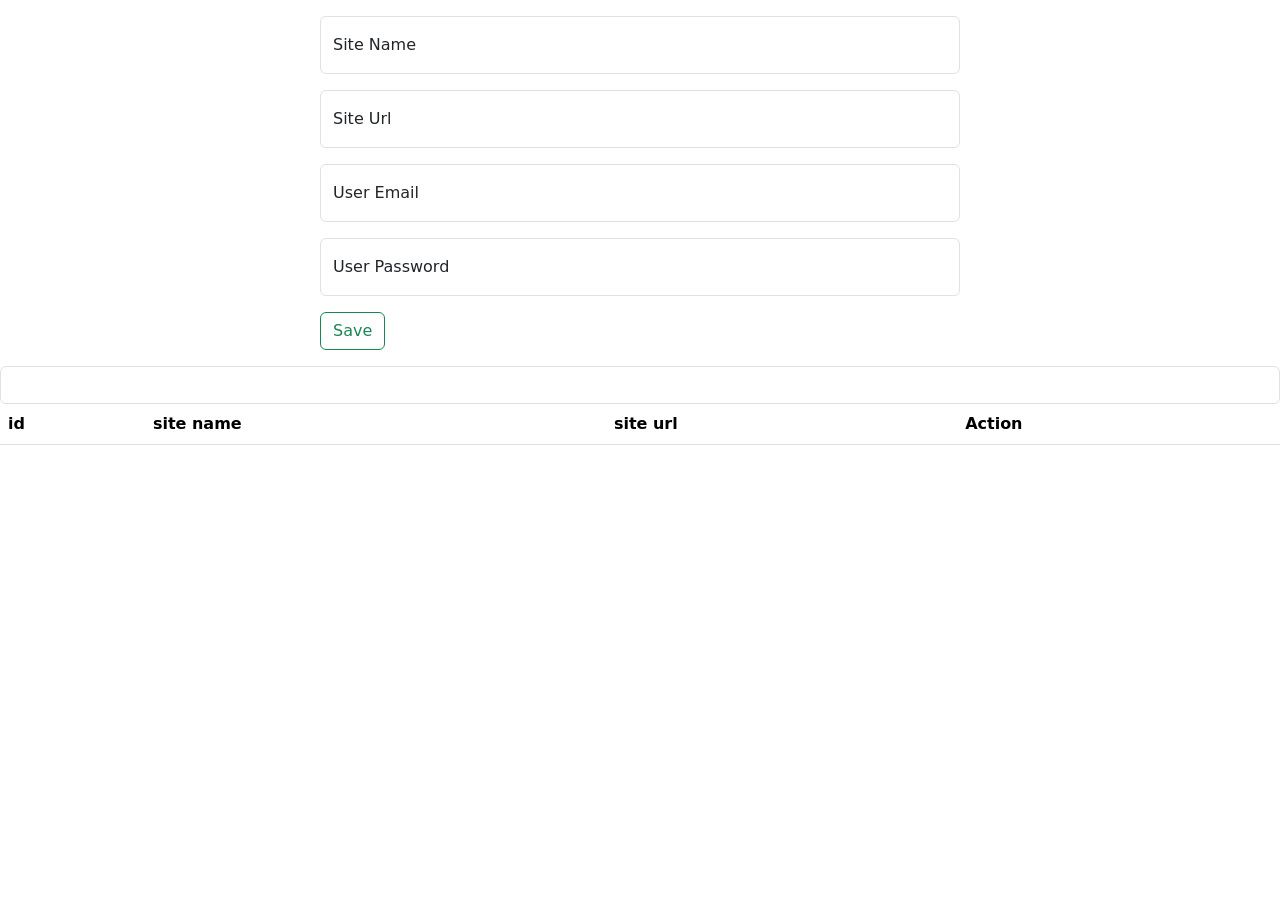
<file: index.html>
<!DOCTYPE html>
<html lang="en">

<head>
    <meta charset="UTF-8">
    <meta name="viewport" content="width=device-width, initial-scale=1.0">
    <title>Document</title>
    <link href="https://cdn.jsdelivr.net/npm/bootstrap@5.3.8/dist/css/bootstrap.min.css" rel="stylesheet"
        integrity="sha384-sRIl4kxILFvY47J16cr9ZwB07vP4J8+LH7qKQnuqkuIAvNWLzeN8tE5YBujZqJLB" crossorigin="anonymous">
    <link rel="stylesheet" href="main.css">
</head>

<body>
<form class="BookMarkForm w-50 m-auto mt-3">
    <div class="form-floating mb-3">
        <input type="text" class="form-control" id="floatingInput" placeholder="Enter Site Name">
        <label for="floatingInput">Site Name</label>
    </div>

    <div class="form-floating mb-3">
        <input type="text" class="form-control" id="floatingInput" placeholder="Enter Site Url">
        <label for="floatingInput">Site Url</label>
    </div>

    <div class="form-floating mb-3">
        <input type="email" class="form-control" id="floatingInput" placeholder="Enter User Email">
        <label for="floatingInput">User Email</label>
    </div>

    <div class="form-floating mb-3">
        <input type="password" class="form-control" id="floatingInput" placeholder="Enter User Password">
        <label for="floatingInput">User Password</label>
    </div>

    <div class="form-floating mb-3">
        <button class="btn btn-outline-success" type="submit">Save</button>
    </div>
</form>
<input tupe="text" class="form-control  searchInput">

<table class="table">
    <thead>
        <th>id</th>
        <th>site name</th>
        <th>site url</th>
        <th>Action</th>
         
       
    </thead>

    <tbody class="sitesData">
    </tbody>
</table>

  












    <script src="https://cdn.jsdelivr.net/npm/bootstrap@5.3.8/dist/js/bootstrap.bundle.min.js"
        integrity="sha384-FKyoEForCGlyvwx9Hj09JcYn3nv7wiPVlz7YYwJrWVcXK/BmnVDxM+D2scQbITxI"
        crossorigin="anonymous"></script>
        <script src="main.js"></script>

</body>

</html>
</file>
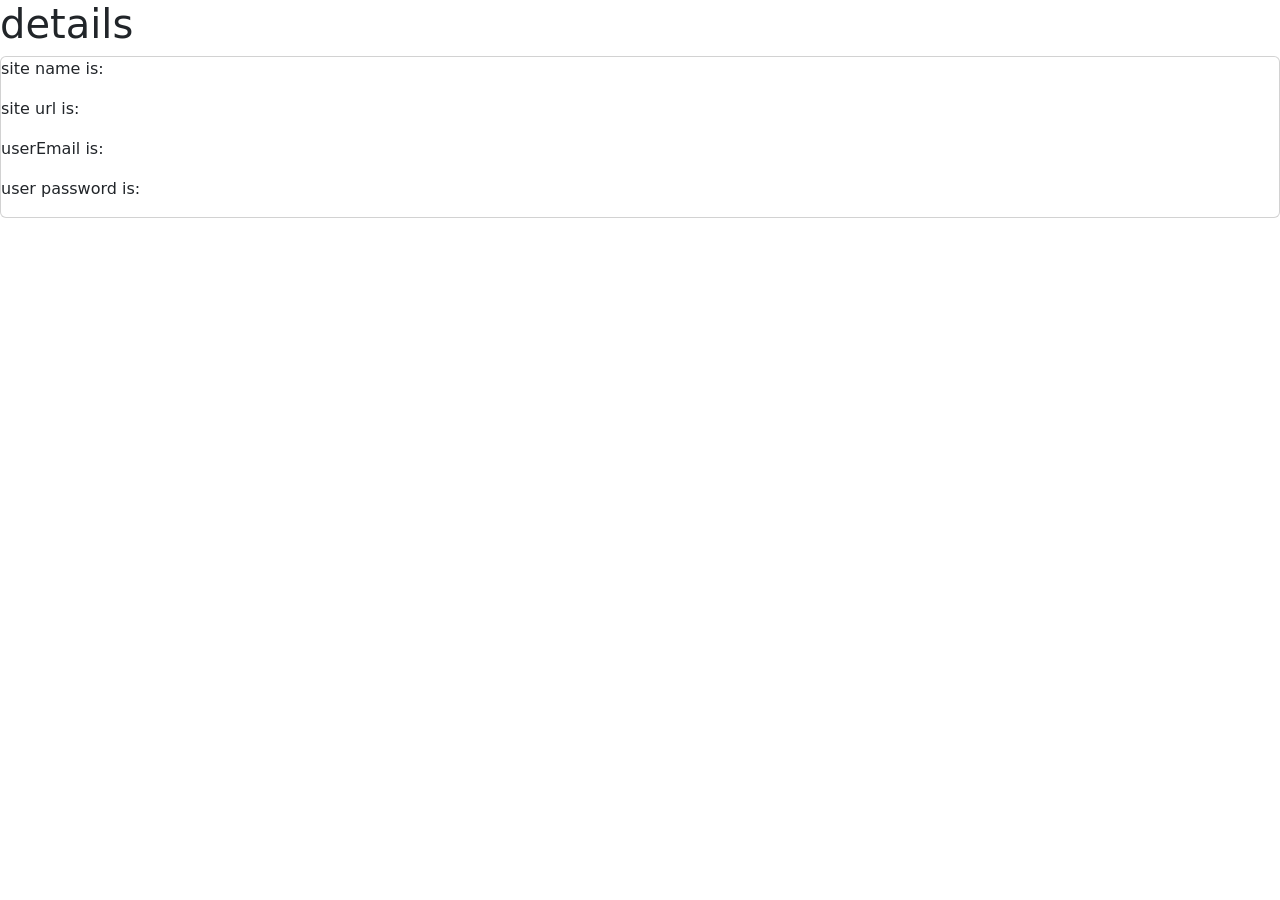
<file: details.html>
<!DOCTYPE html>
<html lang="en">
<head>
    <meta charset="UTF-8">
    <meta name="viewport" content="width=device-width, initial-scale=1.0">
    <title>Document</title>
    <link href="https://cdn.jsdelivr.net/npm/bootstrap@5.3.8/dist/css/bootstrap.min.css" rel="stylesheet"
        integrity="sha384-sRIl4kxILFvY47J16cr9ZwB07vP4J8+LH7qKQnuqkuIAvNWLzeN8tE5YBujZqJLB" crossorigin="anonymous">
</head>
<body>
    <h1>details</h1>
<div class="card">
    <p>site name is: <span class="siteName"></span></p>
    <p>site url is: <span class="siteUrl"></span></p>
    <p>userEmail is: <span class="siteUserEmail"></span></p>
    <p>user password is: <span class="siteUserPassword"></span></p>
</div>









    <script src="https://cdn.jsdelivr.net/npm/bootstrap@5.3.8/dist/js/bootstrap.bundle.min.js"
        integrity="sha384-FKyoEForCGlyvwx9Hj09JcYn3nv7wiPVlz7YYwJrWVcXK/BmnVDxM+D2scQbITxI"
        crossorigin="anonymous"></script>
        <script src="./details.js"></script>
</body>
</html>
</file>
<file: main.css>
*{
    margin: 0;
    padding: 0;
    box-sizing: border-box;
}
a{
    text-decoration: none;
    color: inherit;
}


.xx{
 
position: relative;
}
.yy{
    margin-left: 60px;
}
.ss{
    margin-top: 150px;
margin-right: 100px;
position: absolute;
right: 10px;
top: 25px;
display: flex;
gap: 40px;
}
.badge{
    color: red;
}
</file>
